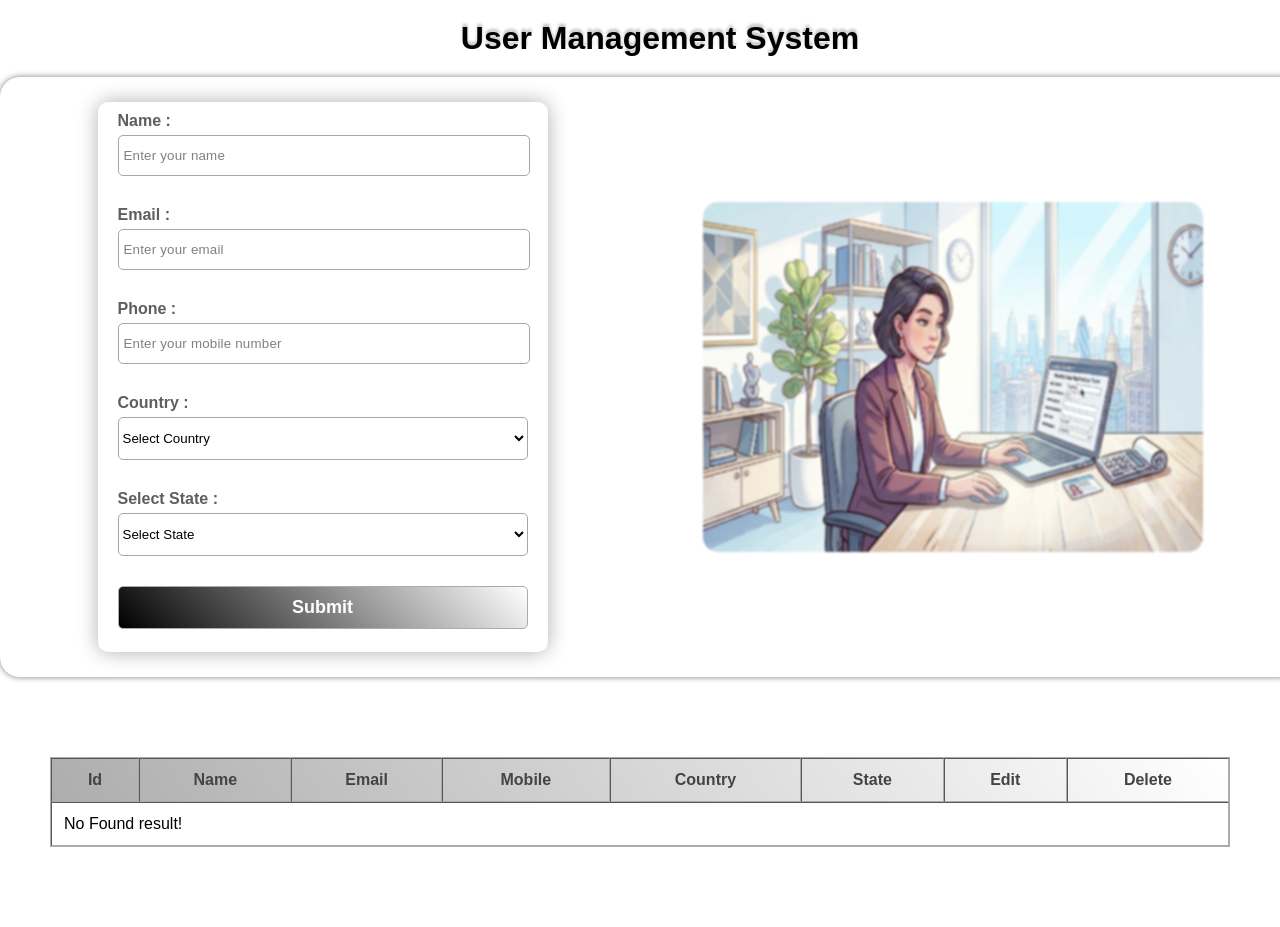
<file: index.html>
<!doctype html>
<html lang="en">
  <head>
    <meta charset="UTF-8" />
    <meta name="viewport" content="width=device-width, initial-scale=1.0" />
    <title>Form Task</title>
    <link rel="stylesheet" href="./CSS/style.css" />
    <link rel="stylesheet" href="./CSS/responsive.css" />
   
  </head>
  <body>

    
    <!-- Start a form Section  -->

    <div class="outer">
      <h1>User Management System</h1>
      <div class="container">
        <div class="form_section">
          <form action="" id="form">
            <div class="main nameError">
              <label for="name_Section">Name :</label>
              <input
                class="inputs"
                type="text"
                id="name_Section"
                pattern="[a-zA-Z ]{2,15}"
                placeholder="Enter your name"
                name="name"
                value=""
              />
              <p></p>
            </div>
            <div class="main">
              <label for="email_section">Email :</label>
              <input
                class="inputs"
                type="email"
                id="email_section"
                name="email"
                placeholder="Enter your email"
                value=""
              />
              <p class="emailError"></p>
            </div>
            <div class="main">
              <label for="mobile_section">Phone :</label>
              <input
                class="inputs"
                type="tel"
                placeholder="Enter your mobile number"
                name="mobile"
                id="mobile_section"
              />
              <p class="phoneError"></p>
            </div>
            <div class="main">
              <label for="country_section">Country :</label>
              <select
                id="country_section"
                name="country_sections"
                class="inputs"
              >
                <option value="" class="changOpt">Select Country</option>
                <option value="India">India</option>
                <option value="Canada">Canada</option>
                <option value="Australia">Australia</option>
              </select>
              <p class="countryError"></p>
            </div>

            <div class="main">
              <label for="state_section">Select State :</label>
              <select id="state_section" name="state_sections" class="inputs">
                <option value="" class="changOpt">Select State</option>
              </select>
              <p class="stateError"></p>
            </div>

            <button type="submit" id="changeBtn">Submit</button>
          </form>
        </div>

        <!-- Start a Img Section  -->

        <div class="img_section">
          <img src="./images/image.png" alt="" />
        </div>
        <!-- End a Img Section  -->
      </div>
    </div>
    <!-- End a form Section  -->

    <!-- Start a Table Section   -->
    <div class="table_Section">
      <table
        border="1"
        width="100%"
        cellspacing="0"
        cellpadding="12"
        align="center"
      >
        <thead>
          <tr class="headingSection">
            <th>Id</th>
            <th>Name</th>
            <th>Email</th>
            <th>Mobile</th>
            <th>Country</th>
            <th>State</th>
            <th>Edit</th>
            <th>Delete</th>
          </tr>
        </thead>
        <tbody></tbody>
      </table>
    </div>
    <!-- End a Table Section   -->

    <script src="./JS/logic.js"></script>
  </body>
</html>
</file>
<file: CSS/style.css>
* {
  margin: 0;
  font-family: Arial;
}
/* Start a form section  */
.outer h1 {
  text-align: center;
  margin: 20px 0;
  text-shadow: 0px -3px 3px rgb(196, 194, 194);
  margin-left: 40px;
}
.container {
  width: 1300px;
  height: 600px;
  margin: auto;
  padding: 20px;
  box-sizing: border-box;
  display: flex;
  justify-content: space-around;
  align-items: center;
  box-shadow: 0px 0px 6px 0px gray;
  border-radius: 20px;
}

.form_section {
  width: 450px;
  height: 550px;
}
form {
  height: 100% !important;
  padding: 10px 20px;
  box-sizing: border-box;
  box-shadow: 0px 0px 20px 0px rgb(175, 175, 175);
  border-radius: 10px;
}

.img_section {
  width: 500px !important;
  height: 350px !important;
  border-radius: 15px;
}

.img_section img {
  width: 100%;
  height: 100%;
  border-radius: 15px;
  filter: blur(1px);
}

.inputs {
  width: 100%;
  padding: 12px 0;
  margin-top: 5px;
  border-radius: 5px;
  border: 1px solid rgb(168, 166, 166);
  cursor: default;
  outline: 0;
  background-color: white;
}
.inputs::placeholder {
  color: gray;
  letter-spacing: 0.2px;
  padding-left: 5px;
  box-sizing: border-box;
}

.main {
  margin-bottom: 15px;
}
.main label {
  font-size: 16px;
  font-weight: 550;
  color: rgb(95, 94, 94);
  font-family: Arial;
  padding-bottom: 15px;
}
form button {
  width: 100%;
  padding: 10px 0;
  border-radius: 5px;
  background: linear-gradient(45deg, black, transparent);
  color: white;
  font-size: 18px;
  border: 0.1px solid rgb(172, 170, 170);
  font-weight: 600;
}

p {
  height: 10px;
  font-size: 14px;
  margin-top: 5px;
}
/* End a form section  */

/* Start a Table section  */
.table_Section {
  margin: 80px 50px;
}
table {
  border: 1px solid rgb(172, 170, 170);
}
table th {
  color: rgb(68, 68, 68);
}

.delBtn {
  padding: 5px 10px;
  border-radius: 5px;
  color: black;
  outline: 0;
  border: 1px solid rgb(194, 192, 192);
  font-weight: bold;
  background: linear-gradient(55deg, rgb(248, 32, 32), transparent);
}
.headingSection {
  background: linear-gradient(55deg, rgb(173, 173, 173), transparent);
}

.editBtn {
  background: linear-gradient(55deg, transparent, rgb(137, 167, 250));
  padding: 5px 15px;
  border-radius: 5px;
  color: black;
  outline: 0;
  border: 0.1px solid rgb(173, 173, 173);
  font-weight: 700;
}

/* End a Table section  */
</file>
<file: CSS/responsive.css>
/* Laptop Screen  */

@media only screen and (min-width: 769px) and (max-width: 1024px) {
  .outer h1 {
    text-align: center;
    margin: 20px 10px;
    padding: 5px;
    box-sizing: border-box;
    text-shadow: 0px -3px 3px rgb(196, 194, 194);
    font-size: 40px;
  }

  .container {
    max-width: 1000px;
    height: 620px;
    margin-top: 50px;
    padding: 20px 10px;
    box-sizing: border-box;
    display: flex;
    justify-content: space-around;
    align-items: center;
    box-shadow: 0px 0px 6px 0px gray;
    border-radius: 20px;
  }

  .form_section {
    width: 450px;
    height: 100%;
  }

  form {
    width: 100%;
    height: 100% !important;
    padding: 10px 20px;
    box-sizing: border-box;
    box-shadow: 0px 0px 2px 0px rgb(175, 175, 175);
    border-radius: 10px;
  }

  .img_section {
    width: 400px;
    height: 300px;
    border-radius: 15px;
    margin-top: 50px;
    box-sizing: border-box;
  }

  .img_section img {
    width: 100%;
    height: 100%;
    border-radius: 15px;
    filter: blur(1px);
  }

  .table_Section {
    width: 100% !important;
    margin: 40px 0px;
    margin-bottom: 10px;
  }

  table {
    width: 100% !important;
    border: 1px solid rgb(172, 170, 170);
  }

  table th {
    color: rgb(68, 68, 68);
  }
}

/* Tablet */
@media only screen and (min-width: 427px) and (max-width: 768px) {
  .outer h1 {
    text-align: center;
    margin: 20px 10px;
    padding: 5px;
    box-sizing: border-box;
    text-shadow: 0px -3px 3px rgb(196, 194, 194);
    font-size: 35px;
  }

  .container {
    max-width: 750px;
    height: 620px;
    margin-top: 50px;
    padding: 20px 10px;
    box-sizing: border-box;
    display: flex;
    justify-content: space-around;
    align-items: center;
    box-shadow: 0px 0px 6px 0px gray;
    border-radius: 20px;
  }

  .form_section {
    width: 400px;
    height: 100%;
  }

  form {
    width: 100%;
    height: 100% !important;
    padding: 10px 20px;
    box-sizing: border-box;
    box-shadow: 0px 0px 2px 0px rgb(175, 175, 175);
    border-radius: 10px;
  }

  .img_section {
    width: 450px;
    height: 300px;
    border-radius: 15px;
    margin-top: 50px;
    box-sizing: border-box;
  }

  .img_section img {
    width: 100%;
    height: 100%;
    border-radius: 15px;
    filter: blur(1px);
  }

  .table_Section {
    width: 100%;
    margin: 40px 0px;
    margin-bottom: 10px;
  }

  table {
    width: 100% !important;
    border: 1px solid rgb(172, 170, 170);
  }

  table th {
    color: rgb(68, 68, 68);
  }
}

/* Mobile Large  (377px to 426px) */
@media only screen and (min-width: 377px) and (max-width: 426px) {
  .outer h1 {
    text-align: center;
    margin: 20px 10px;
    padding: 5px;
    box-sizing: border-box;
    text-shadow: 0px -3px 3px rgb(196, 194, 194);
    font-size: 30px;
  }

  .container {
     max-width: 410px;
    height: 950px;
    margin-top: 50px;
    padding: 20px 10px;
    box-sizing: border-box;
    display: flex;
    flex-direction: column;
    justify-content: space-around;
    align-items: center;
    box-shadow: 0px 0px 6px 0px gray;
    border-radius: 20px;
    /* overflow: hidden; */
  }

  .form_section {
    width: 380px !important;
    height: 650px !important;
  }

  form {
    width: 100%;
    height: 100% !important;
    padding: 10px 20px;
    box-sizing: border-box;
    box-shadow: 0px 0px 2px 0px rgb(175, 175, 175);
    border-radius: 10px;  }

  .img_section {
    width: 380px !important;
    height: 300px;
    border-radius: 15px;
    margin-top: 50px;
    box-sizing: border-box;
  }

  .img_section img {
    width: 100%;
    height: 100%;
    border-radius: 15px;
    filter: blur(1px);
  }

  .table_Section {
    width: 100%;
    margin: 40px 0px;
    margin-bottom: 8px;
  }

  table {
    width: 100%;
    border: 1px solid rgb(172, 170, 170);
  }

  table th {
    color: rgb(68, 68, 68);
  }
  .table_Section {
    display: none;
  }
}

/* Mobile  Medium */
@media only screen and (min-width: 321px) and (max-width: 376px) {
  .outer h1 {
    text-align: center;
    margin: 20px 10px;
    padding: 5px;
    box-sizing: border-box;
    text-shadow: 0px -3px 3px rgb(196, 194, 194);
    font-size: 23px;
  }
  .main_section {
    overflow: hidden;
  }

  .container {
    max-width: 360px;
    height: 850px;
    margin-top: 50px !important;
    padding: 20px;
    box-sizing: border-box;
    display: flex;
    flex-direction: column;
    justify-content: space-around;
    align-items: center;
    box-shadow: 0px 0px 6px 0px gray;
    border-radius: 20px;
  }

  .form_section {
    width: 340px !important;
    height: 590px !important;
  }

  form {
    width: 100%;
    height: 100%;
    padding: 10px 10px;
    box-sizing: border-box;
    box-shadow: 0px 0px 2px 0px rgb(175, 175, 175);
    border-radius: 10px;
  }

  .img_section {
    width: 340px !important;
    height: 250px;
    border-radius: 15px;
    margin-top: 50px;
    box-sizing: border-box;
    overflow: hidden;
  }

  .img_section img {
    width: 100%;
    height: 100%;
    border-radius: 15px;
    filter: blur(1px);}
  .table_Section {
    display: none !important;}
}

/* Mobile Small   */
@media only screen and (max-width: 320px) {
  .outer h1 {
    text-align: center;
    margin: 20px 10px;
    padding: 5px;
    box-sizing: border-box;
    text-shadow: 0px -3px 3px rgb(196, 194, 194);
    font-size: 20px;
  }
 

  .container {
    max-width: 310px;
    height: 860px;
    margin-top: 50px;
    padding: 20px !important;
    box-sizing: border-box;
    display: flex;
    flex-direction: column;
    justify-content: space-around;
    align-items: center;
    box-shadow: 0px 0px 6px 0px rgb(161, 161, 161);
    border-radius: 20px;
    overflow: hidden;
  }
  .form_section {
    width: 280px !important;
    height: 600px;
  }

  form {
    width: 100%;
    height: 100% !important;
    padding: 10px 10px;
    box-sizing: border-box;
    box-shadow: 0px 0px 2px 0px rgb(94, 83, 83);
    border-radius: 10px;
  }

  .main {
    margin-bottom: 6px;
  }

  .img_section {
    width: 280px !important;
    height: 200px;
    border-radius: 15px;
    margin-top: 50px;
    box-sizing: border-box;
  }

  .img_section img {
    width: 100%;
    height: 100%;
    border-radius: 15px;
    filter: blur(1px);
  }

  .table_Section {
    display: none !important;}
}
</file>
